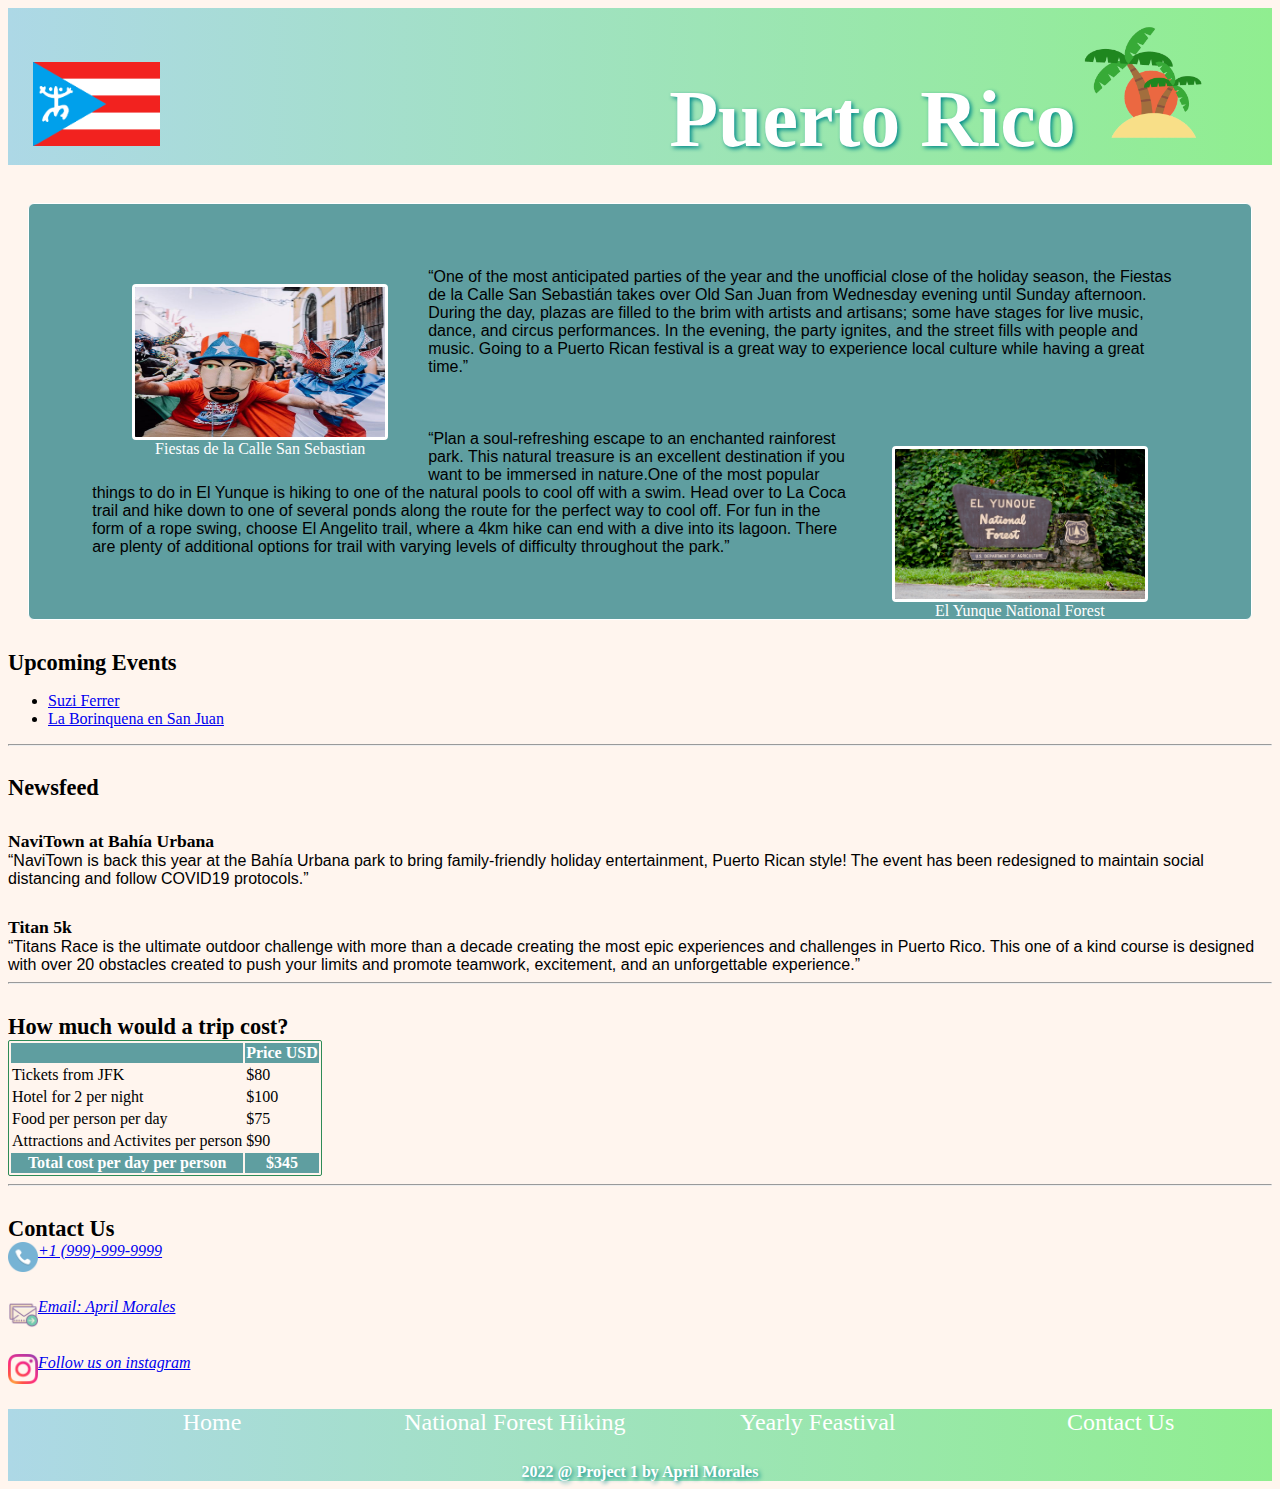
<file: Project 1/Index.html>
<!DOCTYPE html>
<html lang="en" dir="ltr">
  <head>
    <meta charset="utf-8">
    <title>Visit Puerto Rico</title>
    <link rel="stylesheet" href="style.css">
  </head>
  <body>

    <div class="Header">
      <img class="flaglogo" src="Images/Logos/CoquiFlagLogo.png" alt="Coqui Puerto Rican Flag">
      <h2>Puerto Rico</h2>
      <img class="islandlogo" src="Images/Logos/IslandIcon.png" alt="Island">
    </div>

    <br>

<!-- Things To Do -->
    <div class="ThingsToDo">
      <div class="thing1">
        <figure>
          <a href="CelebrateFiestasdelaCalleSanSebastián.html">
            <img class="Things" src="Images/Photos/PartyAnimals.jpg" alt="Fiestas de la Calle San Sebastian" title="Fiestas de la Calle San Sebastián" style="float:left;">
          </a>
          <figcaption>Fiestas de la Calle San Sebastian</figcaption>
        </figure>
        </div>
        <q class="TF">One of the most anticipated parties of the year and the unofficial close of the holiday season, the Fiestas de la Calle San Sebastián takes over Old San Juan from Wednesday evening until Sunday afternoon. During the day, plazas are filled to the brim with artists and artisans; some have stages for live music, dance, and circus performances. In the evening, the party ignites, and the street fills with people and music.
           Going to a Puerto Rican festival is a great way to experience local culture while having a great time.</q>
          <br><br><br><br>
        <!-- <figure>
          <a href="CelebrateFiestasdelaCalleSanSebastián.html">
            <img class="Things" src="Images/Photos/PartyAnimals.jpg" alt="Fiestas de la Calle San Sebastian" title="Fiestas de la Calle San Sebastián" style="float:left;">
          </a>
          <figcaption>Fiestas de la Calle San Sebastian</figcaption>
        </figure>
        <q class="TF">One of the most anticipated parties of the year and the unofficial close of the holiday season, the Fiestas de la Calle San Sebastián takes over Old San Juan from Wednesday evening until Sunday afternoon. During the day, plazas are filled to the brim with artists and artisans; some have stages for live music, dance, and circus performances. In the evening, the party ignites, and the street fills with people and music.
          e held in the San Juan metro area, while others will require a road trip to explore more Puerto Rico. Going to a Puerto Rican festival is a great way to experience local culture while having a great time.</q> -->

      <div class="thing2">
        <figure>
          <a href="HikingElYunqueNationalForest.html">
            <img class="Things" src="Images/Photos/NationalForestSign.jpg" alt="El Yunque National Forest" title="El Yunque National Forest" style="float:right;">
          </a>
          <figcaption>El Yunque National Forest</figcaption>
        </figure>
        </div>
        <q class="TE">Plan a soul-refreshing escape to an enchanted rainforest park. This natural treasure is an excellent destination if you want to be immersed in nature.One of the most popular things to do in El Yunque is hiking to one of the natural pools to cool off with a swim. Head over to La Coca trail and hike down to one of several ponds along the route for the perfect way to cool off.
          For fun in the form of a rope swing, choose El Angelito trail, where a 4km hike can end with a dive into its lagoon. There are plenty of additional options for trail with varying levels of difficulty throughout the park.</q>
        <!-- <figure>
          <a href="HikingElYunqueNationalForest.html">
            <img class="Things" src="Images/Photos/NationalForestSign.jpg" alt="El Yunque National Forest" title="El Yunque National Forest" style="float:right;">
          </a>
          <figcaption>El Yunque National Forest</figcaption>
        </figure>
        <q class="TE">Plan a soul-refreshing escape to an enchanted rainforest park. This natural treasure is an excellent destination if you want to be immersed in nature.One of the most popular things to do in El Yunque is hiking to one of the natural pools to cool off with a swim. Head over to La Coca trail and hike down to one of several ponds along the route for the perfect way to cool off.
          For fun in the form of a rope swing, choose El Angelito trail, where a 4km hike can end with a dive into its lagoon. There are plenty of additional options for trail with varying levels of difficulty throughout the park.</q> -->
    </div>

    <div class="upcoming">
      <h4>Upcoming Events</h4>
      <ul>
        <li><a href="https://www.discoverpuertorico.com/event/suzi-ferrer/596">Suzi Ferrer</a></li>
        <li><a href="https://www.discoverpuertorico.com/event/la-borinquena-en-san-juan/634">La Borinquena en San Juan</a></li>
      </ul>
    </div>

    <hr>

    <div class="newsfeed">
      <h4>Newsfeed</h4>
      <h5>NaviTown at Bahía Urbana</h5>
      <q cite="">NaviTown is back this year at the Bahía Urbana park to bring family-friendly holiday entertainment, Puerto Rican style! The event has been redesigned to maintain social distancing and follow COVID19 protocols.</q>

      <h5>Titan 5k</h5>
      <q cite="">Titans Race is the ultimate outdoor challenge with more than a decade creating the most epic experiences and challenges in Puerto Rico. This one of a kind course is designed with over 20 obstacles created to push your limits and promote teamwork, excitement, and an unforgettable experience.</q>

    </div>

    <hr>

    <div class="Cost">
      <h4>How much would a trip cost?</h4>
      <table>
        <tr>
          <th></th>
          <th>Price USD</th>
        </tr>
        <tr>
          <td>Tickets from JFK</td> <td>$80</td>
        </tr>
          <td>Hotel for 2 per night</td> <td>$100</td>
        <tr>
          <td>Food per person per day</td> <td>$75</td>
        </tr>
        <tr>
          <td>Attractions and Activites per person</td> <td>$90</td>
        </tr>
        <tr>
          <th>Total cost per day per person</th><th>$345</th>
        </tr>
      </table>

    </div>

    <hr>

    <div class="Contact">
      <h4>Contact Us</h4>
      <address class="cont">
        <div class="con">
          <img class="imgcon" src="Images/Logos/phoneIcon.png" alt="Phone Icon">
          <a href="tel:9999999999">+1 (999)-999-9999</a>
        </div>
        <div class="con">
          <img class="imgcon" src="Images/Logos/EmailIcon.png" alt="Email Icon">
          <a href="mailto:email@email.com">Email: April Morales</a>
        </div>
        <div class="con">
          <img class="imgcon" src="Images/Logos/instagramIcon.png" alt="Instagram Icon">
          <a href="https://www.instagram.com/puerto-rico">Follow us on instagram</a>
        </div>
      </address>


    </div>

    <div class="FooterNav">
      <ul>
        <li><a href="#">Home</a></li>
        <li><a href="HikingElYunqueNationalForest.html">National Forest Hiking</a></li>
        <li><a href="CelebrateFiestasdelaCalleSanSebastián.html">Yearly Feastival</a></li>
        <li><a href="Contact.html">Contact Us</a></li>
      </ul>
      <h3>2022 @ Project 1 by April Morales</h3>
    </div>




  </body>
</html>
</file>
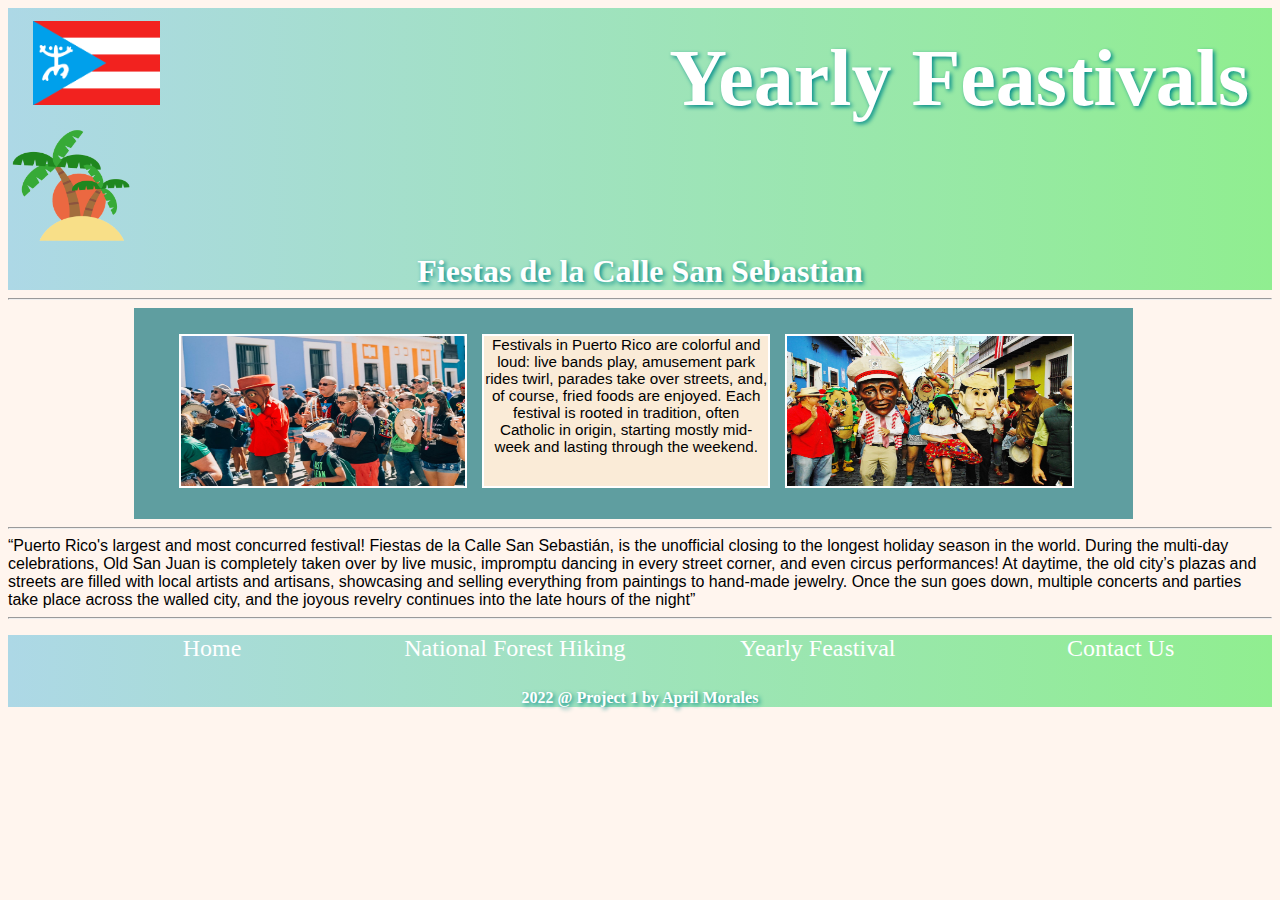
<file: Project 1/CelebrateFiestasdelaCalleSanSebastián.html>
<!DOCTYPE html>
<html lang="en" dir="ltr">
  <head>
    <meta charset="utf-8">
    <title></title>
    <link rel="stylesheet" href="style.css">
  </head>
  <body>

    <div class="Header">
      <img class="flaglogo" src="Images/Logos/CoquiFlagLogo.png" alt="Coqui Puerto Rican Flag">
      <h2>Yearly Feastivals</h2>
      <img class="islandlogo" src="Images/Logos/IslandIcon.png" alt="Island">
      <br>
      <h3>Fiestas de la Calle San Sebastian</h3>
    </div>

    <hr>


    <div class="ThreeByOne">
      <div class="box"><img src="Images/Photos/PuertoRicanParade.jpg" alt="" title="Parade of Fiestas de la Calle San Sebastián"></div>
      <div class="box"><p>Festivals in Puerto Rico are colorful and loud: live bands play, amusement park rides twirl, parades take over streets, and, of course, fried foods are enjoyed. Each festival is rooted in tradition, often Catholic in origin, starting mostly mid-week and lasting through the weekend.</p></div>
      <div class="box"><img src="Images/Photos/PartyPeople.jpg" alt="" title="Costumes of Fiestas de la Calle San Sebastián"></div>
    </div>

    <hr>
    <q cite="">Puerto Rico's largest and most concurred festival!
      Fiestas de la Calle San Sebastián, is the unofficial closing to the longest holiday season in the world. During the multi-day celebrations, Old San Juan is completely taken over by live music, impromptu dancing in every street corner, and even circus performances!
      At daytime, the old city’s plazas and streets are filled with local artists and artisans, showcasing and selling everything from paintings to hand-made jewelry. Once the sun goes down, multiple concerts and parties take place across the walled city, and the joyous revelry continues into the late hours of the night</q>
    <hr>

    <div class="FooterNav">
      <ul>
        <li><a href="Index.html">Home</a></li>
        <li><a href="HikingElYunqueNationalForest.html">National Forest Hiking</a></li>
        <li><a href="#">Yearly Feastival</a></li>
        <li><a href="Contact.html">Contact Us</a></li>
      </ul>
      <h3>2022 @ Project 1 by April Morales</h3>
    </div>

  </body>
</html>
</file>
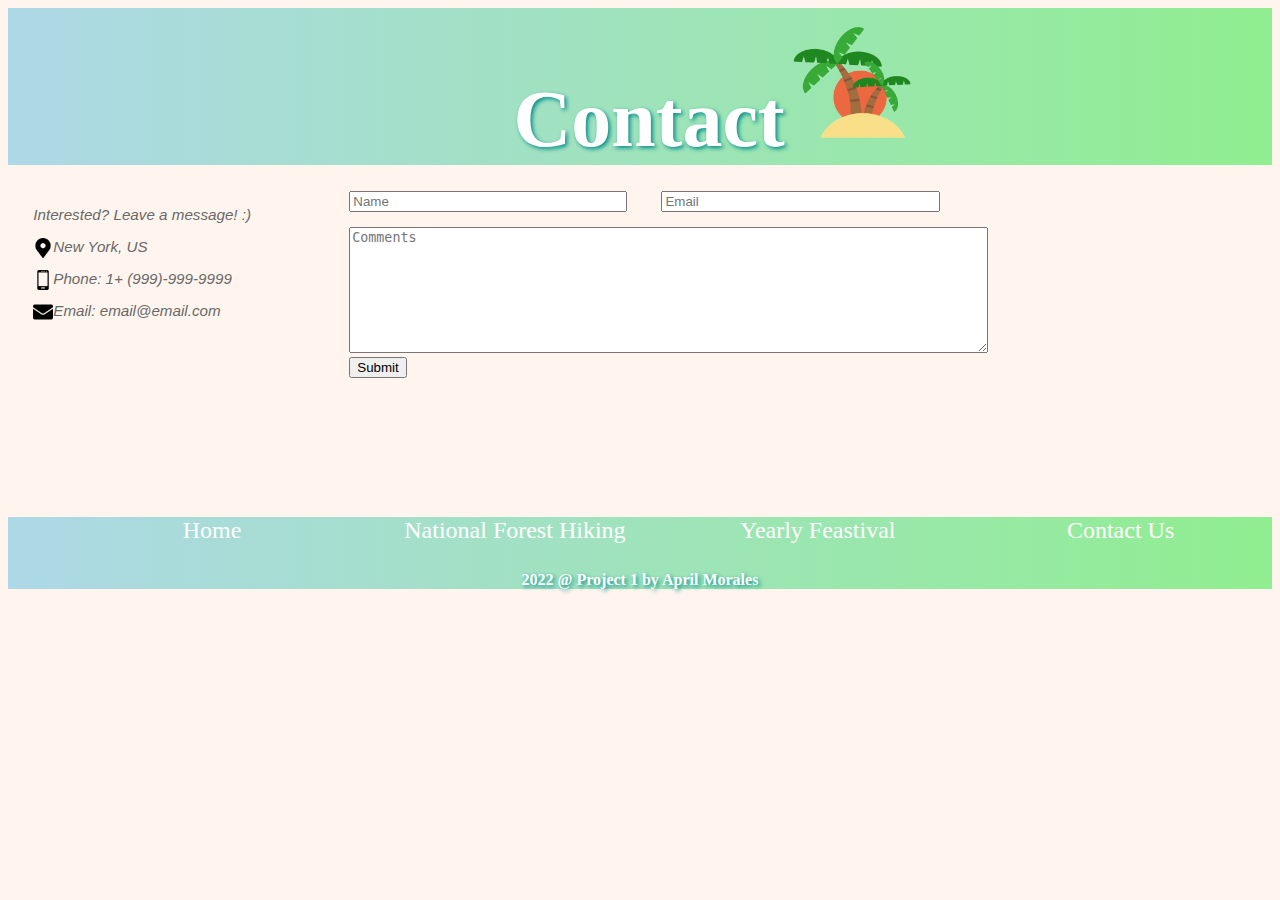
<file: Project 1/Contact.html>
<!DOCTYPE html>
<html lang="en" dir="ltr">
  <head>
    <meta charset="utf-8">
    <title>Contact Us</title>
    <link rel="stylesheet" href="style.css">
  </head>
  <body>


    <div class="Header">
      <h2>Contact</h2>
      <img class="islandlogo" src="Images/Logos/IslandIcon.png" alt="Island">
    </div>

    <address class="contactaddress">
      <p>Interested? Leave a message! :) </p>
      <img src="Images/Logos/place.png" alt="Location Icon">
      <p>New York, US</p>
      <img src="Images/Logos/smartphone.png" alt="Phone Icon">
      <p>Phone: 1+ (999)-999-9999</p>
      <img src="Images/Logos/email.png" alt="Email Icon">
      <p>Email: email@email.com</p>
    </address>

    <form class="contactform" >
      <div class="emailname">
        <input class="name" type="text" name="Name" placeholder="Name">
        <input class="email" type="email" name="Email" placeholder="Email">
      </div>
      <br><br>
      <textarea name="name" rows="8" cols="77" placeholder="Comments"></textarea>
      <br>
      <input type="submit">
    </form>

    <div class="FooterNav">
      <ul>
        <li><a href="Index.html">Home</a></li>
        <li><a href="HikingElYunqueNationalForest.html">National Forest Hiking</a></li>
        <li><a href="CelebrateFiestasdelaCalleSanSebastián.html">Yearly Feastival</a></li>
        <li><a href="#">Contact Us</a></li>
      </ul>
      <h3>2022 @ Project 1 by April Morales</h3>
    </div>


  </body>
</html>
</file>
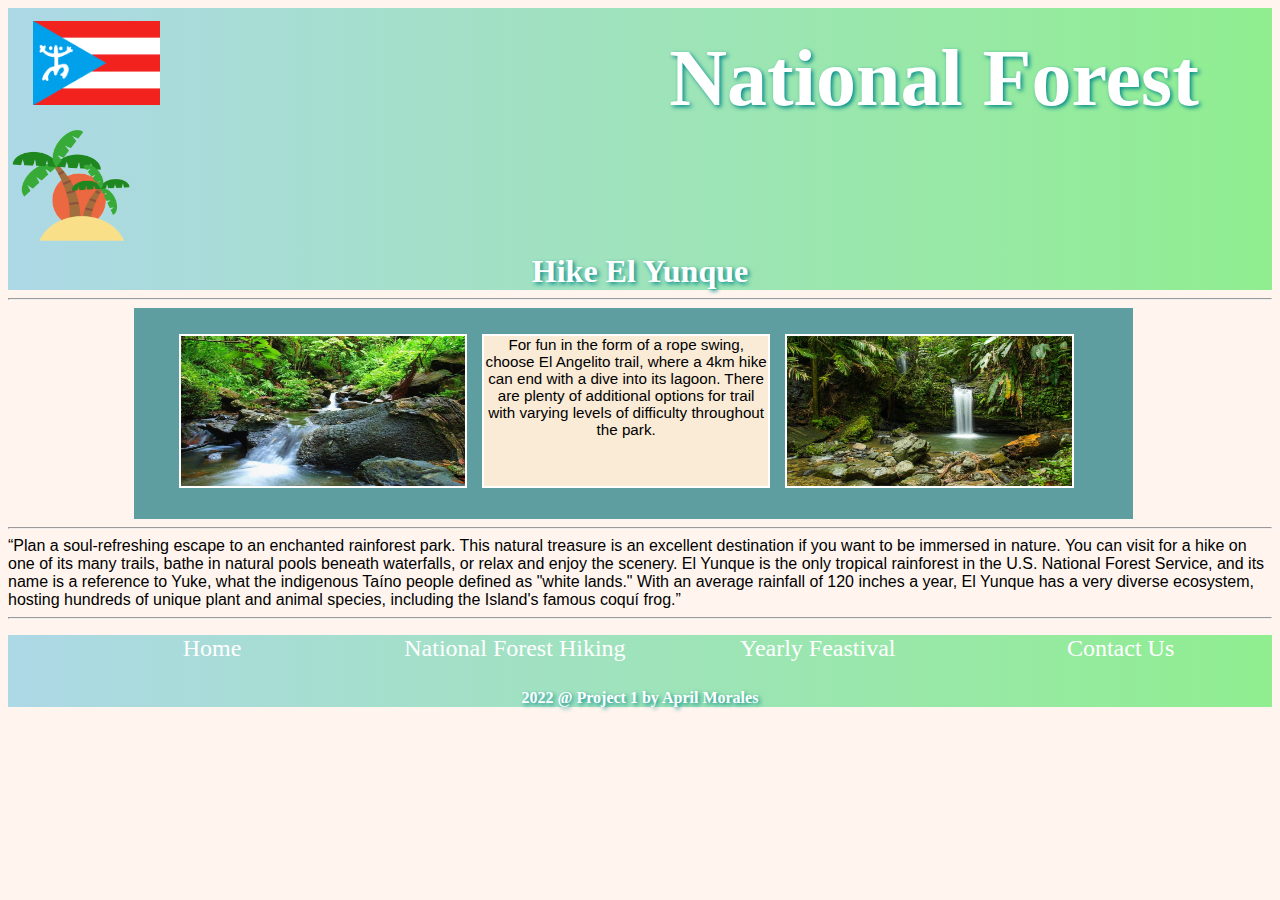
<file: Project 1/HikingElYunqueNationalForest.html>
<!DOCTYPE html>
<html lang="en" dir="ltr">
  <head>
    <meta charset="utf-8">
    <title></title>
    <link rel="stylesheet" href="style.css">
  </head>
  <body>

    <div class="Header">
      <img class="flaglogo" src="Images/Logos/CoquiFlagLogo.png" alt="Coqui Puerto Rican Flag">
      <h2>National Forest</h2>
      <img class="islandlogo" src="Images/Logos/IslandIcon.png" alt="Island">
      <br>
      <h3>Hike El Yunque</h3>
    </div>

    <hr>


    <div class="ThreeByOne">
      <div class="box"><img src="Images/Photos/NationalForestStream.jpg" alt="" title="Stream of El Yunque National Forest"></div>
      <div class="box"><p>For fun in the form of a rope swing, choose El Angelito trail, where a 4km hike can end with a dive into its lagoon. There are plenty of additional options for trail with varying levels of difficulty throughout the park.</p></div>
      <div class="box"><img src="Images/Photos/NationalForestWaterfall.jpeg" alt="" title="Waterfall of El Yunque National Forest"></div>
    </div>

    <hr>

    <q>Plan a soul-refreshing escape to an enchanted rainforest park.
    This natural treasure is an excellent destination if you want to be immersed in nature. You can visit for a hike on one of its many trails, bathe in natural pools beneath waterfalls, or relax and enjoy the scenery.
    El Yunque is the only tropical rainforest in the U.S. National Forest Service, and its name is a reference to Yuke, what the indigenous Taíno people defined as "white lands."
    With an average rainfall of 120 inches a year, El Yunque has a very diverse ecosystem, hosting hundreds of unique plant and animal species, including the Island's famous coquí frog.</q>

    <hr>

    <div class="FooterNav">
      <ul>
        <li><a href="Index.html">Home</a></li>
        <li><a href="#">National Forest Hiking</a></li>
        <li><a href="CelebrateFiestasdelaCalleSanSebastián.html">Yearly Feastival</a></li>
        <li><a href="Contact.html">Contact Us</a></li>
      </ul>
      <h3>2022 @ Project 1 by April Morales</h3>
    </div>

  </body>
</html>
</file>
<file: Project 1/style.css>
.flaglogo{
  width: 10%;
  height: 10%;
  margin-left: 2%;


}

.islandlogo{
  height:5%;
  width: 10%;
}


.Header{
  background-image: linear-gradient(to right, lightblue, lightgreen);
  top: 0px;
  left:0px;
  width: 100%;
  margin: 0;
  padding-top: 1%;
  /* float:left; */
}

.FooterNav{
  background-image: linear-gradient(to right, lightblue, lightgreen);
  list-style-type:none;
  width:100%;
  height:100%;
  left:0;
  bottom:0;
  text-align: center;
}


.FooterNav ul{
  list-style-type: none;
  margin-left: 1%;
  padding-bottom: 3%;
}

.FooterNav a{
  color: white;
  font-family:Garamond,serif;
  font-size: 150%;
  text-decoration: none;
  text-align: center;
  margin: 10%;
  padding:0%;
}

 .FooterNav li{
    float: left;
    width: 25%;
}

body{
  background-color:seashell;
}

h2{
  text-align: center;
  color:white;
  font-family:Brush Script MT, cursive;
  text-shadow: 2px 2px 4px darkcyan;
  height:100px;
  width:500px;
  font-size: 500%;
  margin-left: 40%;
  margin-bottom: 10%;
  display: inline;

}

.ThingsToDo{
  margin-top: 20px;
  margin-left: 20px;
  margin-right: 20px;

  background-color:cadetblue;
  border: 1px solid white;
  border-radius: 6px;
  padding: 5%;
}

.ThingsToDo img{
  border: 3px solid white;
  border-radius: 4px;
  width:250px;
  height:150px;
}


figcaption{
  color:white;
}


table {
  border:1px solid seagreen;
  border-radius: 2px;
}

th {
  color:white;
  background-color:cadetblue;
}

.imgcon{
  height:30px;
  width:30px;
  float: left;
}

.con{
  margin-bottom: 3%;
}



.box{
  width: 30%;
  float: left;
  margin-left: 2%;
}

.box img{
  height:150px;
  width: 100%;
  border:2px solid white;
}

.box p{
  height:150px;
  width: 100%;
  padding: 0;
  background-color: antiquewhite;
  border:2px solid white;
  margin: 0;
  text-align: center;
}

.ThreeByOne{
  height:160px;
  margin: auto;
  width: 75%;
  background-color:cadetblue;
  margin-left: 10%;
  padding: 2%;
}

h3{
  text-align: center;
  color:white;
  font-family:Brush Script MT, cursive;
  text-shadow: 2px 2px 4px darkcyan;
  margin: 0;
  font-size: 200%;
}

q{
  text-align:center;
  font-family: sans-serif;
}

p{
  font-family: sans-serif;
  font-size: 95%;
}

h4{
  font-size: 140%;
  margin-bottom: 0;
}

h5{
  font-size: 110%;
  margin-bottom: 0;
}

.FooterNav h3{
  font-family: Garamond,serif;
  font-size: 100%;
}

.contactaddress{
  color: dimgrey;
  float: left;
  padding: 2%;
}

.contactaddress img{
  float:left;
  height:20px;
  width:20px;
}

.contactform{
  margin-left: 25%;
  padding: 2%;
  width:50%;
  margin-bottom: 9%;
}


.emailname {
  float: left;
  width:95%;
  margin-right: 45%;
}

.emailname input{
  width:45%;
}

.name{
  margin-right: 5%;
}

/* this one */
figure {
    display: inline-block;
    float: left;
}
figure img {
    vertical-align: top;
}
figure figcaption {
    text-align: center;
 }

 .thing1{
   float:left;
 }

 .thing2{
   float:right;
 }
</file>
